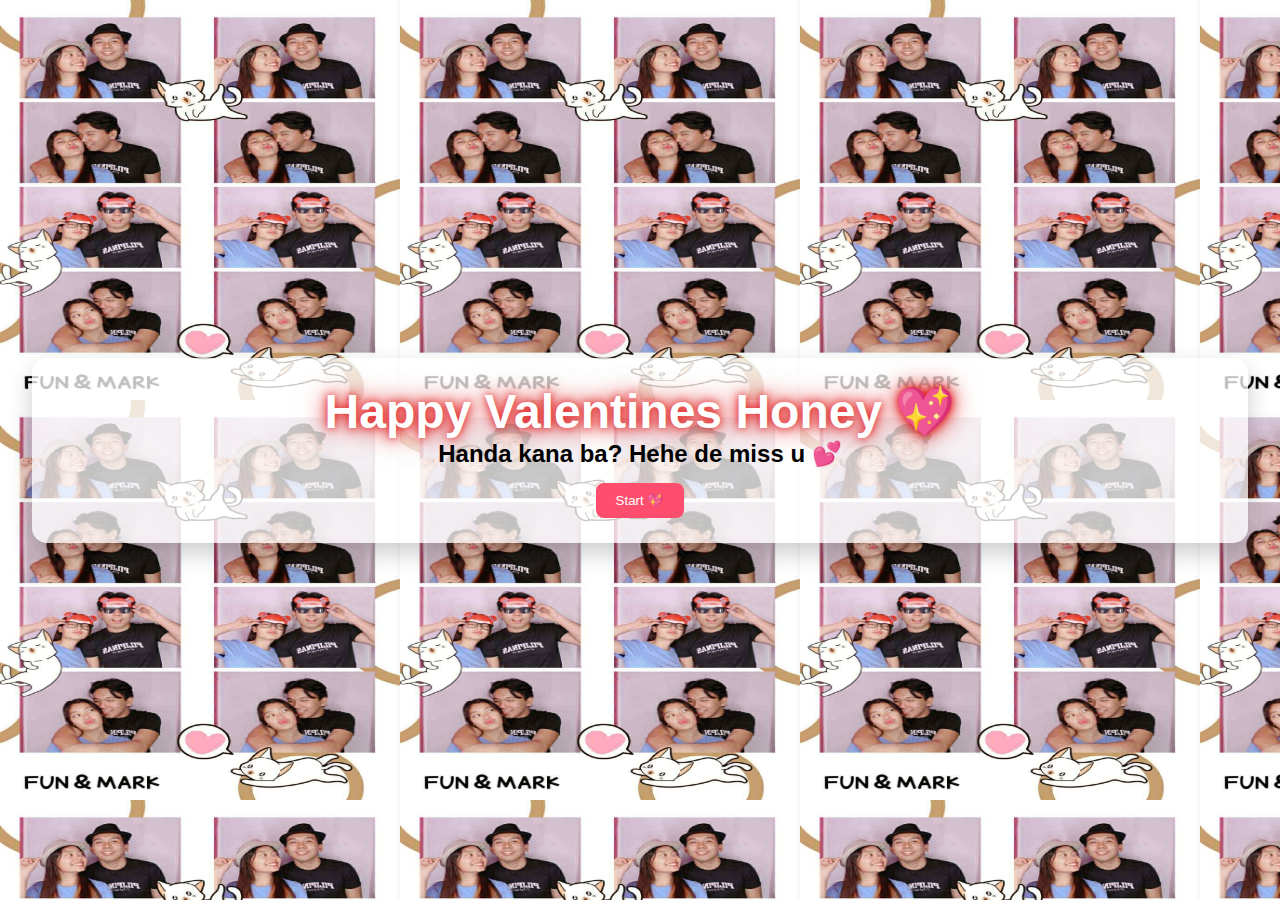
<file: index.html>
<!DOCTYPE html>
<html lang="en">
<head>
  <meta charset="UTF-8">
  <title>For My Love 💌</title>
  <link rel="stylesheet" href="style.css">
</head>
<body>
  <div class="container">
    <h1>Happy Valentines Honey 💖</h1>

    <!-- Start message first -->
    <div id="quiz">
      <h2>Handa kana ba? Hehe de miss u 💕</h2>
    </div>

    <button id="nextBtn">Start 💖</button>
  </div>

  <script src="script.js"></script>
</body>
</html>
</file>
<file: style.css>
/* Global Reset */
* {
  box-sizing: border-box;
  margin: 0;
  padding: 0;
}

body {
  font-family: 'Segoe UI', sans-serif;

  background: url("images/bg.jpg") repeat; /* repeat the image */
  background-size: 400px 400px; /* size of each mini square */

  height: 100vh;
  margin: 0;

  display: flex;
  justify-content: center;
  align-items: center;
  overflow: hidden;
}

h1 {
  font-size: 3rem;
  color: white;

  text-shadow:
    0 0 8px rgba(218, 7, 7, 0.9),
    0 0 18px rgba(224, 13, 13, 0.7),
    0 0 30px rgba(229, 9, 9, 0.5);
}

/* MAIN CONTAINER */
.container, .letter-container {
  background: rgba(255,255,255,0.75);
  padding: 25px;
  border-radius: 15px;
  width: 95%;
  max-width: 1600px;
  text-align: center;
  box-shadow: 0 10px 25px rgba(0,0,0,0.2);
  position: relative;
  z-index: 2;
}

/* BUTTONS */
button {
  margin-top: 15px;
  padding: 10px 20px;
  border: none;
  background: #ff4d6d;
  color: white;
  border-radius: 8px;
  cursor: pointer;
  transition: transform 0.2s ease;
}
button:hover {
  transform: scale(1.05);
}

/* INPUTS */
input {
  padding: 8px;
  width: 80%;
  margin-top: 10px;
  border-radius: 5px;
  border: 1px solid #ccc;
}

/* OPTION GRID */
.options-grid {
  display: grid;
  grid-template-columns: 1fr 1fr; 
  gap: 10px;
  margin-top: 15px;
}

.option {
  background: #fff0f3;
  padding: 10px;
  border-radius: 10px;
  cursor: pointer;
  display: flex;
  align-items: center;
  gap: 8px;
  border: 2px solid transparent;
  transition: all 0.2s ease;
}
.option:hover {
  border-color: #ff4d6d;
  transform: scale(1.03);
}
.option input {
  display: none;
}
.letter {
  font-weight: bold;
  color: #ff4d6d;
}
.option input:checked + .letter,
.option input:checked ~ .text {
  color: #ff4d6d;
  font-weight: bold;
}

/* LETTER PAGE LAYOUT */
/* LETTER PAGE LAYOUT */
.letter-layout {
  display: flex;
  justify-content: space-between;
  align-items: stretch;
  gap: 20px; /* smaller gap for fitting content */
}

/* VIDEO */
.letter-video {
  flex: 1;
  display: flex;
  justify-content: center;
  align-items: center;
}
.love-video {
  width: 100%;
  max-width: 300px; /* smaller width to make space for text */
  max-height: 400px; /* reduce height to fit letter */
  object-fit: contain;
  border-radius: 15px;
}

/* LETTER TEXT */
.letter-text {
  flex: 2;
  text-align: center;
  padding: 10px;
  word-wrap: break-word;
}

/* IMAGES */
/* IMAGES - 2 columns x 6 rows grid */
.letter-images {
  flex: 1; /* keeps it smaller than text */
  display: grid;
  grid-template-columns: repeat(2, 1fr); /* 2 columns */
  grid-auto-rows: 90px; /* each image is square-ish */
  gap: 50px; /* space between images */
}

.letter-images img {
  width: 100%;
  height: 150%;       /* fills the grid cell */
  object-fit: cover;  /* maintains aspect ratio, fills square */
  border-radius: 30git addpx;
}


/* CONFETTI CANVAS */
#confetti {
  position: fixed;
  top: 0;
  left: 0;
  width: 100%;
  height: 100%;
  pointer-events: none;
  z-index: 1;
}

/* RESPONSIVE */
@media (max-width: 1100px) {
  .letter-layout {
    flex-direction: column;
    align-items: center;
  }
  .letter-video,
  .letter-text,
  .letter-images {
    width: 100%;
  }
}
</file>
